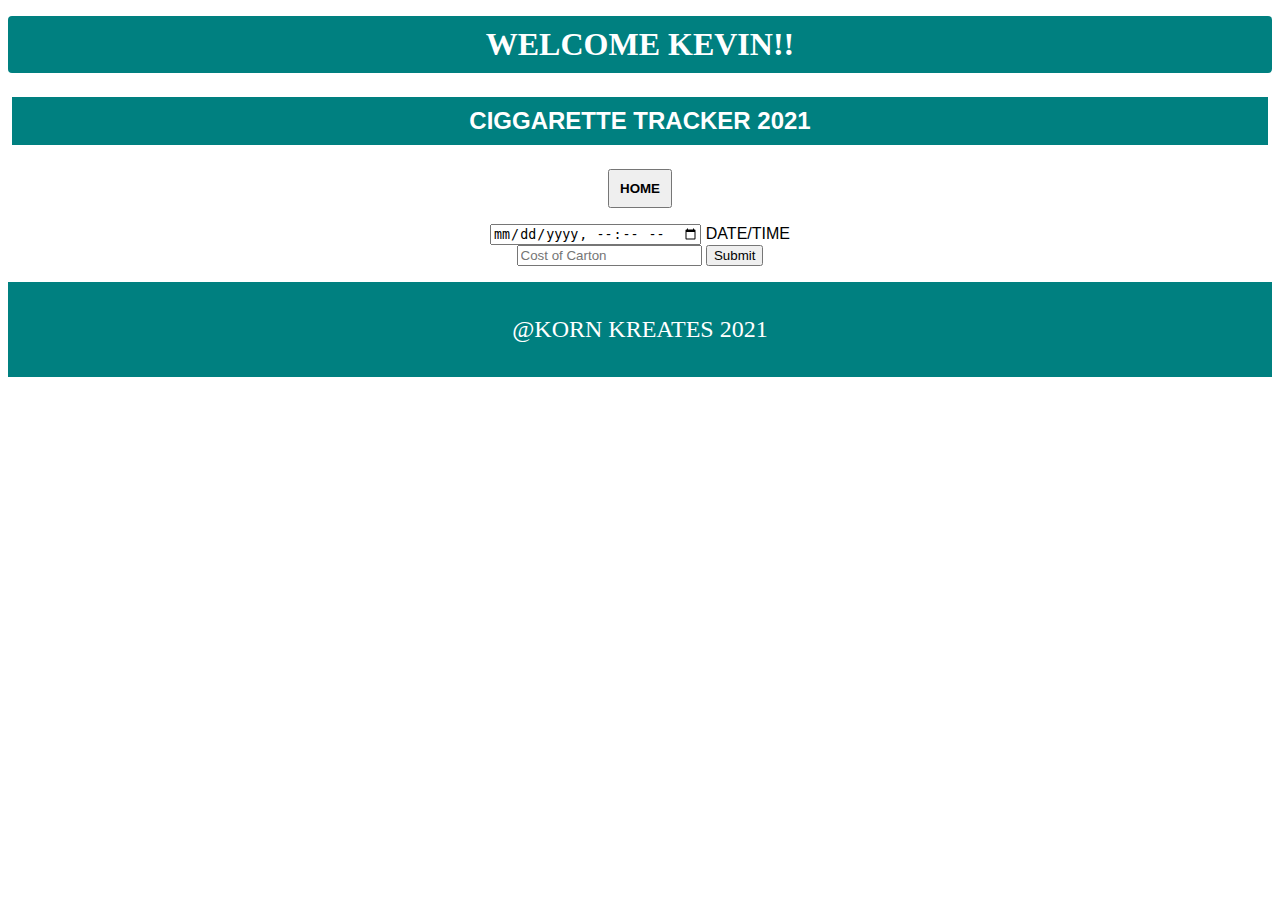
<file: carton.html>
<!DOCTYPE html>
<html>

	<head>
		<link rel="stylesheet" type="text/css" href="mystyle.css"/>
		<title>CARTON</title>
	</head>
	<body>
		<div class = "welcome">
			<p>
			<h1> WELCOME KEVIN!!</h1>
			<h2> CIGGARETTE TRACKER 2021</h2>
<div id="button_container">
		<form action="index.html">
        	<button type="submit">HOME</button>

    		</form>
</div>
</p>
<div>
<p>	
<form action="configure.php" method="post">
	<input type="datetime-local" id=dt name="datetime"> 
	<label for="dt">DATE/TIME</label>
	<br />
	<input type="currency" min="0.01" step="0.01" max="2500" placeholder="Cost of Carton" name="carton_cost">
	<input type="submit">
</form>
</p>
</body>

		<footer>
			<p>
		@KORN KREATES 2021
	</p>
	</footer>
</html>
</file>
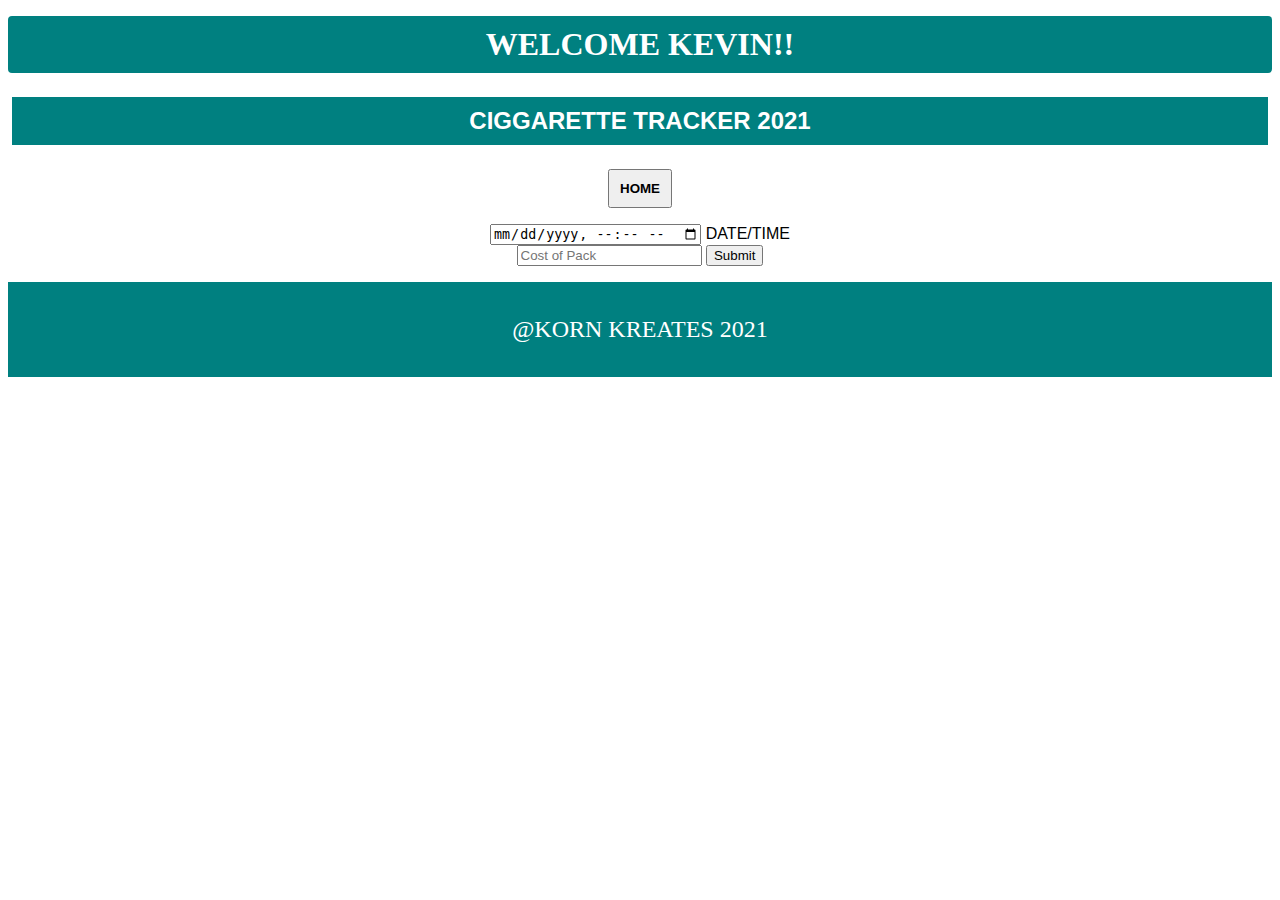
<file: pack.html>
<?php
$host="localhost";
$port=3306;
$socket="";
$user="pi";
$password="@Pookie85";
$dbname="cost_pack";

$con = new mysqli($host, $user, $password, $dbname, $port, $socket)
	or die ('Could not connect to the database server' . mysqli_connect_error()); 

?>

<!DOCTYPE html>
<html>

	<head>
		<link rel="stylesheet" type="text/css" href="mystyle.css"/>
		<title>PACK</title>
	</head>
	<body>
		<div class = "welcome">
			<p>
			<h1> WELCOME KEVIN!!</h1>
			<h2> CIGGARETTE TRACKER 2021</h2>
			<div id="button_container">
		<form action="index.html">
        	<button type="submit">HOME</button>
    		</form>
</p>
</div>
<div>
<p>	
<form action="configure.php" method="post">
	<input type="datetime-local" id=dt name="datetime"> 
	<label for="dt">DATE/TIME</label>
	<br />
	<input type="currency" min="0.01" step="0.01" max="2500" placeholder="Cost of Pack" name="pack_cost">
	<input type="submit">
</form>
</p>
	
</div>
</body>

		<footer>
			<p>
		@KORN KREATES 2021
	</p>
	</footer>
</html>
</file>
<file: mystyle.css>
html {
	  margin: 0;
      padding: 0;
  }

body {
	background-color: white;
	font-family: sans-serif;
	text-align: center;

}

h1 {
	color: white;
	background-color: teal;
	font-weight: bolder;
	font-family: 'Handlee', cursive;
	foon-size:  13pt;
	padding:  10px;
	border-radius: 4px;
	margin: 0;
}

h2 {
	color: white;
	font-weight:  bolder;
	font-family: "Handlee",;
	border: solid white 4px;
	padding: 10px;
	background-color: teal;
	text-shadow: l2px 2px grey;

}

button-container {
	margin: auto;
	padding: 20px;
	text-aligh: center;
	text-size: 24px;
}

button:hover {
	background-color: teal;
}

button {
	padding: 10px;
	margin: 0;
	text-size: 24px;
	font-weight: bolder;

}

footer {
	background-color: teal;
	text-align: center;\
	font-weight: bolder;
	font-family: "Handleee";
	color: white;
	padding: 10px;
	font-size: 24px;
}
</file>
